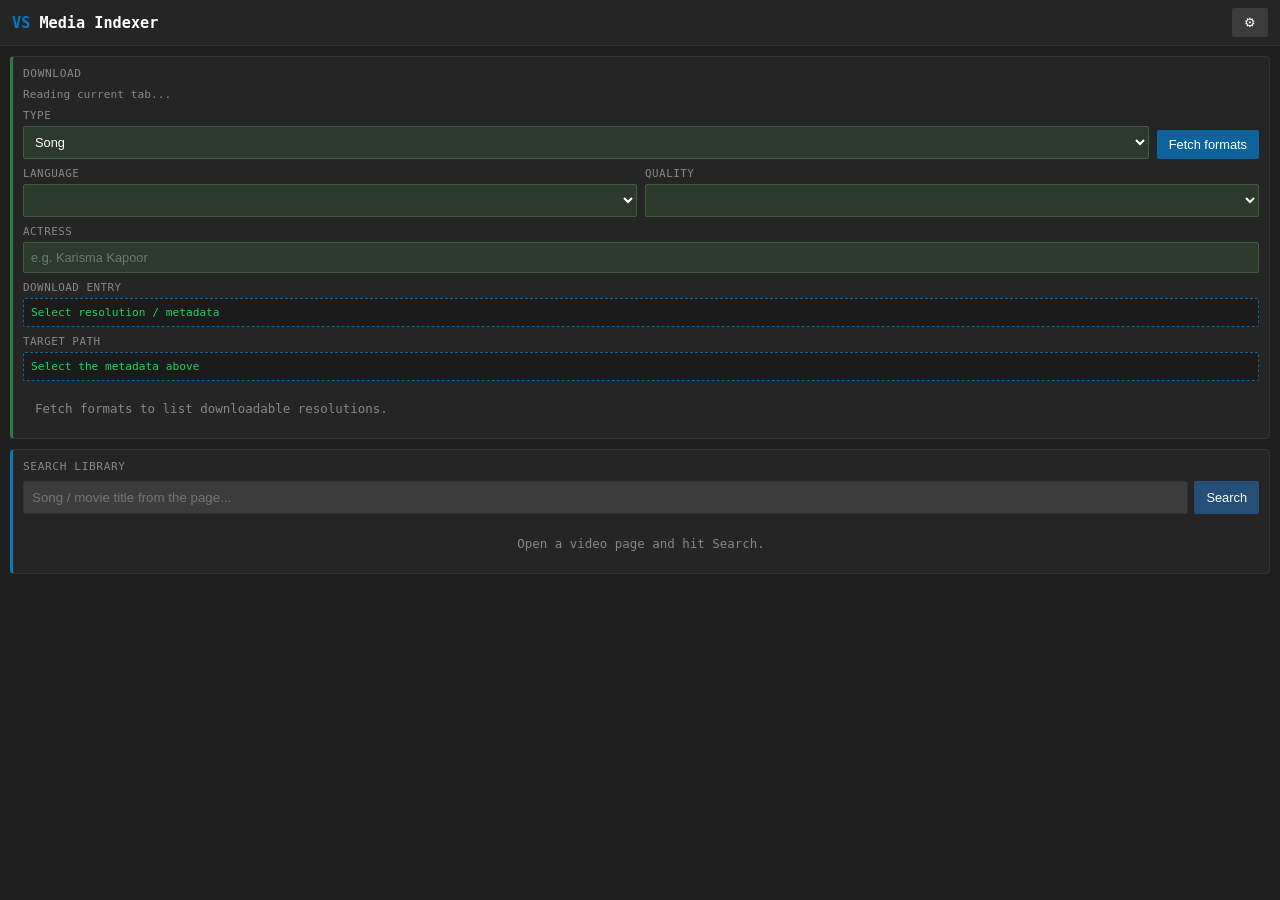
<file: browser-plugin/popup.html>
<!DOCTYPE html>
<html lang="en">

<head>
    <meta charset="UTF-8">
    <title>Media Indexer Companion</title>
    <link rel="stylesheet" href="popup.css">
    <link rel="stylesheet" href="player.css">
</head>

<body>
    <header class="vscode-header">
        <div class="logo"><span>VS</span> Media Indexer</div>
        <button id="btn-settings" class="btn btn-secondary" title="Server settings">&#9881;</button>
    </header>

    <section id="settings-panel" class="panel hidden">
        <div class="panel-title">Server</div>
        <div class="field">
            <label class="field-label" for="server-url">API base URL</label>
            <input type="text" id="server-url" placeholder="http://192.168.12.199:2345" />
        </div>

        <div class="toggle-group inline-toggles">
            <label class="toggle-label">
                <input type="checkbox" id="toggle-hide-labels" />
                <span class="toggle-switch"></span>
                <span class="toggle-text">Hide Labels</span>
            </label>
            <label class="toggle-label">
                <input type="checkbox" id="toggle-build-entry-only" />
                <span class="toggle-switch"></span>
                <span class="toggle-text">Download Entry Only</span>
            </label>
        </div>

        <button id="settings-save" class="btn btn-primary">Save</button>
    </section>

    <!-- Download panel -->
    <section class="panel panel-download">
        <div class="panel-title">Download</div>
        <div class="page-url" id="page-url">Reading current tab...</div>
        <div class="field-row">
            <div class="field">
                <label class="field-label" for="media-type">Type</label>
                <select id="media-type" class="meta-input">
                    <option value="song">Song</option>
                    <option value="movie">Movie</option>
                </select>
            </div>
            <button id="formats-btn" class="btn btn-primary">Fetch formats</button>
        </div>

        <div id="song-fields">
            <div class="field-row">
                <div class="field">
                    <label class="field-label" for="language">Language</label>
                    <select id="language" class="meta-input"></select>
                </div>
                <div class="field">
                    <label class="field-label" for="quality">Quality</label>
                    <select id="quality" class="meta-input"></select>
                </div>
            </div>
            <div class="field">
                <label class="field-label" for="actress">Actress</label>
                <input type="text" id="actress" class="meta-input" placeholder="e.g. Karisma Kapoor" />
            </div>
        </div>

        <div id="movie-fields" class="hidden">
            <div class="field">
                <label class="field-label" for="industry">Industry</label>
                <select id="industry" class="meta-input"></select>
            </div>
            <div class="field">
                <label class="field-label" for="movie-name">Movie name</label>
                <input type="text" id="movie-name" class="meta-input" placeholder="e.g. Border" />
            </div>
        </div>

        <div class="field">
            <label class="field-label">Download Entry</label>
            <div id="download-entry-preview" class="suggestion-text entry-text clickable-entry"
                title="Click to copy download entry">
                Select resolution / metadata
            </div>
        </div>

        <div class="field">
            <label class="field-label">Target path</label>
            <div id="target-preview" class="suggestion-text">Select the metadata above</div>
        </div>

        <div id="format-buttons" class="format-buttons">
            <div class="empty-state">Fetch formats to list downloadable resolutions.</div>
        </div>

        <div id="job-status" class="job-status hidden" role="button" tabindex="0" aria-expanded="false"
            title="Click to expand or collapse job details"></div>
    </section>

    <!-- Search panel -->
    <section class="panel panel-search">
        <div class="panel-title">Search library</div>
        <div class="search-box">
            <input type="text" id="search-input" placeholder="Song / movie title from the page..." />
            <button id="search-btn" class="btn btn-accent">Search</button>
        </div>
        <div id="search-results" class="results">
            <div class="empty-state">Open a video page and hit Search.</div>
        </div>
    </section>

    <!-- Toast container -->
    <div id="toast-container" class="toast-container"></div>

    <!-- ========== Overlay Player (copied from app.js) ========== -->
    <div id="player-overlay" class="player-overlay hidden">
        <div class="player-shell">
            <!-- seek badge for arrow keys -->
            <div id="player-seek-badge" class="player-seek-badge hidden"></div>

            <!-- top bar -->
            <div class="player-topbar">
                <span id="player-title">Now Playing</span>
                <span id="player-meta" class="player-meta"></span>
                <button id="player-close" class="player-close-btn" title="Close">&times;</button>
            </div>

            <!-- video element -->
            <video id="player-video" class="player-video" controlslist="nodownload noremoteplayback"
                playsinline></video>

            <!-- controls -->
            <div class="player-controls">
                <span id="player-current" class="player-time">00:00</span>
                <button id="player-shuffle" class="player-btn" title="Shuffle">&#128256;</button>
                <button id="player-prev" class="player-btn" title="Previous">&#9198;</button>
                <button id="player-play" class="player-btn" title="Play / Pause">&#9654;</button>
                <button id="player-next" class="player-btn" title="Next">&#9197;</button>
                <button id="player-loop" class="player-btn" data-mode="off" title="Loop: off">&#128257;</button>

                <input type="range" id="player-progress" class="player-range" value="0" min="0" max="100" step="0.1" />
                <span class="spacer"></span> <!-- pushes everything after it to the right -->

                <button id="player-mute" class="player-btn" title="Mute / Unmute">&#128266;</button>
                <input type="range" id="player-volume" class="player-range player-volume" value="0.05" min="0" max="1"
                    step="0.01" />
                <button id="player-fullscreen" class="player-btn" title="Fullscreen">&#9974;</button>
                <span id="player-duration" class="player-time">00:00</span>
            </div>
        </div>
    </div>

    <script src="popup.js"></script>
</body>

</html>
</file>
<file: browser-plugin/popup.css>
:root {
    --bg-dark: #1e1e1e;
    --panel-bg: #252526;
    --border-color: #333333;
    --text-primary: #cccccc;
    --text-active: #ffffff;
    --accent-blue: #0e639c;
    --accent-hover: #1177bb;
    --btn-secondary: #3c3c3c;
    --success-green: #23d160;
    --danger-red: #f14668;
    --meta-input-bg: #2b3a2b;
    --fmt-sd: #6b6b6b;
    --fmt-720: #2d7d46;
    --fmt-1080: #0e639c;
    --fmt-1440: #6b3fa0;
    --fmt-2160: #b1560f;
    --fmt-audio: #0d7377;
}

* {
    box-sizing: border-box;
}

html,
body {
    height: 100%;
}

body {
    margin: 0;
    width: 100%;
    overflow-y: auto;
    font-family: -apple-system, BlinkMacSystemFont, "Segoe UI", Roboto, monospace;
    background-color: var(--bg-dark);
    color: var(--text-primary);
    font-size: 13px;
}

.hidden {
    display: none !important;
}

.vscode-header {
    display: flex;
    justify-content: space-between;
    align-items: center;
    padding: 8px 12px;
    background-color: var(--panel-bg);
    border-bottom: 1px solid var(--border-color);
    position: sticky;
    top: 0;
    z-index: 10;
}

.logo {
    font-weight: bold;
    font-size: 0.95rem;
    color: var(--text-active);
}

.logo span {
    color: #007acc;
}

.panel {
    margin: 10px;
    padding: 10px;
    background: var(--panel-bg);
    border: 1px solid var(--border-color);
    border-radius: 4px;
}

.panel-search {
    border-left: 3px solid var(--accent-hover);
}

.panel-download {
    border-left: 3px solid var(--fmt-720);
}

.panel-title {
    font-size: 0.7rem;
    text-transform: uppercase;
    letter-spacing: 0.6px;
    color: #888;
    margin-bottom: 8px;
}

.btn {
    padding: 7px 12px;
    border: none;
    cursor: pointer;
    border-radius: 2px;
    color: #fff;
    font-size: 0.8rem;
    line-height: 1.2;
}

.btn:disabled {
    opacity: 0.5;
    cursor: default;
}

.btn-primary {
    background-color: var(--accent-blue);
}

.btn-primary:hover:enabled {
    background-color: var(--accent-hover);
}

.btn-secondary {
    background-color: var(--btn-secondary);
}

.btn-secondary:hover:enabled {
    background-color: #4a4a4a;
}

.btn-accent {
    background-color: #264f78;
}

.btn-danger {
    background-color: var(--danger-red);
}

.btn-tiny {
    padding: 4px 8px;
    font-size: 0.72rem;
}

.search-box {
    display: flex;
    gap: 6px;
}

.search-box input {
    flex: 1;
    padding: 8px;
    background-color: #3c3c3c;
    border: 1px solid var(--border-color);
    color: var(--text-active);
    border-radius: 2px;
}

.results {
    margin-top: 10px;
    display: flex;
    flex-direction: column;
    gap: 8px;
}

/* Result Row with Background Image Overlay */
.result-row {
    position: relative;
    display: flex;
    padding: 10px;
    border: 1px solid var(--border-color);
    border-radius: 4px;
    overflow: hidden;
    background-size: cover;
    background-position: center;
    background-repeat: no-repeat;
}

.result-row-overlay {
    position: absolute;
    inset: 0;
    background: rgba(18, 18, 18, 0.5);
    backdrop-filter: blur(0.25px);
    /* Reduced from 2px */
    -webkit-backdrop-filter: blur(0.25px);
    /* Added for Safari support */
    z-index: 1;
}

.result-body {
    position: relative;
    z-index: 2;
    flex: 1;
    min-width: 0;
    display: flex;
    flex-direction: column;
    gap: 4px;
}

/* Single line truncation with ellipsis */
.result-title {
    color: var(--text-active);
    font-weight: 600;
    font-size: 0.85rem;
    white-space: nowrap;
    overflow: hidden;
    text-overflow: ellipsis;
}

.result-meta {
    font-size: 0.7rem;
    color: #bbb;
    white-space: nowrap;
    overflow: hidden;
    text-overflow: ellipsis;
}

.result-score {
    color: var(--success-green);
    font-size: 0.7rem;
}

.folder-tags {
    display: flex;
    flex-wrap: wrap;
    gap: 4px;
    margin-top: 2px;
}

.folder-tag {
    font-size: 0.65rem;
    padding: 3px 6px;
    border: 1px solid currentColor;
    border-radius: 10px;
    background: rgba(0, 0, 0, 0.4);
    white-space: nowrap;
}

.folder-tag-clickable {
    cursor: pointer;
}

.folder-tag-clickable:hover,
.folder-tag-clickable:focus-visible {
    background: rgba(255, 255, 255, 0.25);
    outline: none;
}

.result-actions {
    display: flex;
    gap: 6px;
    margin-top: 4px;
}

.rename-row {
    display: flex;
    gap: 6px;
    margin-top: 4px;
}

.rename-row input {
    flex: 1;
    min-width: 0;
    padding: 5px;
    background: #3c3c3c;
    border: 1px solid var(--border-color);
    color: var(--text-active);
    font-family: monospace;
    font-size: 0.72rem;
}

.empty-state {
    color: #888;
    text-align: center;
    padding: 12px;
    font-size: 0.78rem;
}

.page-url {
    font-size: 0.7rem;
    color: #888;
    word-break: break-all;
    margin-bottom: 8px;
}

.field {
    display: flex;
    flex-direction: column;
    gap: 4px;
    margin-bottom: 8px;
    flex: 1;
    min-width: 0;
}

.field-row {
    display: flex;
    gap: 8px;
    align-items: flex-end;
}

.field-row .btn {
    margin-bottom: 8px;
    white-space: nowrap;
}

.field-label {
    font-size: 0.68rem;
    text-transform: uppercase;
    letter-spacing: 0.5px;
    color: #888;
}

.meta-input {
    width: 100%;
    padding: 7px;
    background-color: var(--meta-input-bg);
    border: 1px solid #3f5f3f;
    color: var(--text-active);
    border-radius: 2px;
    font-size: 0.8rem;
}

#server-url {
    width: 100%;
    padding: 7px;
    background: #3c3c3c;
    border: 1px solid var(--border-color);
    color: var(--text-active);
    border-radius: 2px;
}

.suggestion-text {
    padding: 7px;
    background: #1b1b1b;
    border: 1px dashed var(--accent-blue);
    color: var(--success-green);
    font-family: monospace;
    font-size: 0.7rem;
    word-break: break-all;
    border-radius: 2px;
}

.format-buttons {
    display: flex;
    flex-wrap: wrap;
    gap: 6px;
    margin-top: 8px;
}

.format-source {
    flex-basis: 100%;
    width: fit-content;
    padding: 3px 7px;
    border: 1px solid currentColor;
    border-radius: 10px;
    font-size: 0.65rem;
    font-family: monospace;
}

.format-source-legacy {
    color: #a8c7fa;
    background: rgba(45, 125, 70, 0.2);
}

.format-source-nats {
    color: #f3c969;
    background: rgba(177, 86, 15, 0.2);
}

.fmt-btn {
    border: none;
    border-radius: 2px;
    color: #fff;
    cursor: pointer;
    padding: 7px 10px;
    font-size: 0.75rem;
    text-align: left;
    line-height: 1.35;
}

.fmt-btn:disabled {
    opacity: 0.5;
    cursor: default;
}

.fmt-btn small {
    display: block;
    opacity: 0.85;
    font-size: 0.68rem;
}

.fmt-sd {
    background: var(--fmt-sd);
}

.fmt-720 {
    background: var(--fmt-720);
}

.fmt-1080 {
    background: var(--fmt-1080);
}

.fmt-1440 {
    background: var(--fmt-1440);
}

.fmt-2160 {
    background: var(--fmt-2160);
}

.fmt-audio {
    background: var(--fmt-audio);
}

.fmt-audio-note {
    display: flex;
    align-items: center;
    flex-wrap: wrap;
    gap: 5px;
    flex-basis: 100%;
    color: var(--fmt-audio);
}

.format-tag {
    padding: 2px 6px;
    border: 1px solid currentColor;
    border-radius: 10px;
    font-size: 0.62rem;
    font-family: monospace;
    white-space: nowrap;
}

.format-tag-legacy {
    color: #a8c7fa;
}

.format-tag-nats {
    color: #f3c969;
}

.format-tag-host {
    color: #b8b8b8;
}

.job-status {
    margin-top: 10px;
    padding: 8px;
    background: #1b1b1b;
    border: 1px solid #007acc;
    border-radius: 3px;
    font-family: monospace;
    font-size: 0.7rem;
    color: #00ff66;
    cursor: pointer;
    white-space: nowrap;
    overflow: hidden;
    text-overflow: ellipsis;
}

.job-status.expanded {
    max-height: 160px;
    overflow-y: auto;
    white-space: pre-wrap;
    word-break: break-word;
    text-overflow: initial;
}

.job-status.failed {
    border-color: var(--danger-red);
    color: var(--danger-red);
}

.toast-container {
    position: fixed;
    top: 8px;
    right: 8px;
    left: 8px;
    display: flex;
    flex-direction: column;
    gap: 6px;
    z-index: 2000;
}

.toast {
    padding: 8px 10px;
    background: var(--panel-bg);
    border: 1px solid var(--border-color);
    border-left: 4px solid var(--accent-blue);
    border-radius: 3px;
    font-size: 0.75rem;
    box-shadow: 0 6px 20px rgba(0, 0, 0, 0.5);
    word-break: break-word;
}

.toast-success {
    border-left-color: var(--success-green);
}

.toast-error {
    border-left-color: var(--danger-red);
}

.toast-warn {
    border-left-color: #d7a600;
}

.toggle-group {
    display: flex;
    flex-direction: column;
    gap: 8px;
    margin-bottom: 12px;
}

.toggle-label {
    display: flex;
    align-items: center;
    gap: 8px;
    font-size: 0.75rem;
    color: var(--text-primary);
    cursor: pointer;
}

.toggle-label input[type="checkbox"] {
    cursor: pointer;
}

.entry-box {
    display: flex;
    align-items: center;
    gap: 6px;
}

.entry-text {
    flex: 1;
    min-width: 0;
}

body.hide-labels .field-label {
    display: none !important;
}

.clickable-entry {
    cursor: pointer;
    user-select: none;
    transition: background-color 0.15s ease, border-color 0.15s ease;
}

.clickable-entry:hover {
    background-color: #262626;
    border-color: var(--accent-hover);
}

.clickable-entry:active {
    background-color: #333333;
}

.toggle-group.inline-toggles {
    display: flex;
    flex-direction: row;
    align-items: center;
    justify-content: space-between;
    gap: 12px;
    margin-bottom: 12px;
}

.toggle-label {
    display: flex;
    align-items: center;
    gap: 8px;
    font-size: 0.75rem;
    color: var(--text-primary);
    cursor: pointer;
    user-select: none;
}

.toggle-label input[type="checkbox"] {
    position: absolute;
    opacity: 0;
    width: 0;
    height: 0;
}

.toggle-switch {
    position: relative;
    display: inline-block;
    width: 32px;
    height: 18px;
    background-color: #3c3c3c;
    border: 1px solid var(--border-color);
    border-radius: 12px;
    transition: background-color 0.2s ease, border-color 0.2s ease;
    flex-shrink: 0;
}

.toggle-switch::after {
    content: "";
    position: absolute;
    top: 2px;
    left: 2px;
    width: 12px;
    height: 12px;
    background-color: #cccccc;
    border-radius: 50%;
    transition: transform 0.2s ease, background-color 0.2s ease;
}

.toggle-label:hover .toggle-switch {
    border-color: var(--accent-hover);
}

.toggle-label input[type="checkbox"]:checked+.toggle-switch {
    background-color: var(--accent-blue);
    border-color: var(--accent-hover);
}

.toggle-label input[type="checkbox"]:checked+.toggle-switch::after {
    transform: translateX(14px);
    background-color: #ffffff;
}

.toggle-label input[type="checkbox"]:focus-visible+.toggle-switch {
    outline: 2px solid var(--accent-hover);
    outline-offset: 1px;
}

/* DB Identifiers and Copyable Code Chips */
.db-identifiers {
    display: flex;
    align-items: center;
    gap: 6px;
    margin-top: 4px;
    font-size: 0.68rem;
    color: #aaa;
}

.db-identifiers code.clickable-id {
    font-family: monospace;
    background: rgba(0, 0, 0, 0.5);
    padding: 1px 5px;
    border-radius: 3px;
    border: 1px solid var(--border-color);
    cursor: pointer;
    color: #fff;
    transition: background 0.15s ease, border-color 0.15s ease;
}

.db-identifiers code.clickable-id:hover {
    background: var(--accent-blue);
    border-color: var(--accent-hover);
}

.btn-icon-clean {
    background: transparent;
    border: 1px solid #555;
    color: #cca700;
    border-radius: 3px;
    padding: 1px 4px;
    cursor: pointer;
    display: inline-flex;
    align-items: center;
    justify-content: center;
    transition: all 0.2s ease;
    margin-left: auto;
}

.btn-icon-clean:hover {
    background: #cca700;
    color: #121212;
    border-color: #cca700;
}
</file>
<file: browser-plugin/player.css>
/* =====================================================================
   LIQUID GLASS THEME — SINGLE SOURCE OF TRUTH
   =====================================================================
   Every glass surface (shell, topbar, controls, buttons, badges) reads
   its color/blur/radius from the tokens below. Do NOT hardcode a new
   background/backdrop-filter/border-radius on a glass element elsewhere
   in the stylesheet — edit the token instead, or a future rule with
   higher specificity (or one that loads later) will silently override
   this theme and the "no glass effect" bug will come back.

   RADIUS: kept intentionally small (2-4px). This is a deliberate
   choice for this player — do not "round it up" to the bigger
   12-20px pill radii sometimes associated with Liquid Glass; that is
   not this component's style.

   NESTED BACKDROP-FILTER WARNING:
   .player-overlay (fixed, full-screen) already applies its own
   backdrop-filter/blur to whatever is behind the player, and
   .player-shell applies a second one on top of that. Keep bar alphas
   low so this doesn't compound into a dark plate.

   WHY THE BARS SHOWED NO VIDEO THROUGH THEM (root cause, fixed below):
   .player-shell used flex-direction: column, so topbar / video /
   controls were laid out as three separate, non-overlapping rows —
   the video was never physically behind the topbar or controls.
   backdrop-filter can only blur what is actually behind an element's
   box; with nothing but the shell's own background behind the bars,
   no amount of lowering opacity will ever reveal video through them.
   The fix: #player-video is now absolutely positioned to fill the
   ENTIRE shell (inset: 0), and .player-topbar / .player-controls are
   absolutely positioned on top of it (top:0 / bottom:0) so they
   genuinely overlap the video and backdrop-filter has real frames to
   sample. Do NOT put .player-shell back to a plain flex column with
   video/bars as separate stacked rows — that regresses this bug. */


:root {
  /* ---------- Liquid Glass tokens ---------- */
  --glass-radius-lg: 4px;
  /* shell / large panels — DO NOT increase */
  --glass-radius: 3px;
  /* bars, badges — DO NOT increase */
  --glass-radius-sm: 2px;
  /* small chips, buttons — DO NOT increase */

  --glass-blur: 2px;
  --glass-blur-sm: 2px;
  --glass-saturate: 120%;

  --apple-ease: cubic-bezier(0.28, 0.85, 0.35, 1);

  /* Neutral glass surfaces (adapt via opacity, not hue).
       Keep these alphas LOW — see NESTED BACKDROP-FILTER WARNING above.
       Raising them is the #1 way this theme silently turns "dark/opaque". */
  --glass-fill: rgba(255, 255, 255, 0.12);
  --glass-fill-strong: rgba(255, 255, 255, 0.22);
  --glass-fill-weak: rgba(255, 255, 255, 0.07);
  --glass-stroke: rgba(255, 255, 255, 0.30);
  --glass-stroke-soft: rgba(255, 255, 255, 0.16);
  --glass-highlight: rgba(255, 255, 255, 0.6);
  --glass-shadow: rgba(0, 0, 0, 0.35);

  /* Bars: this is the "how frosted" dial. 10-20% white as requested. */
  --shell-bg: rgba(255, 255, 255, 0.06);
  --bar-bg: rgba(255, 255, 255, 0.08);

  --accent: #0a84ff;
  /* macOS system blue, used sparingly for active state */
  --text-primary: #f5f5f7;
  --text-secondary: rgba(245, 245, 247, 0.62);
}

/* ---------- Fullscreen ----------
   Same absolute-overlay layout as windowed mode (see shell rule above) —
   just full-viewport sizing. Do not reintroduce flex/height rules on
   #player-video here; it must stay inset:0 so the bars keep overlapping
   real video pixels. */
.player-shell:fullscreen,
.player-shell:-webkit-full-screen {
  width: 100vw;
  height: 100vh;
  max-width: none;
  border: none;
  border-radius: 0;
  background: #000;
  position: relative;
}

/* In fullscreen the stage is not used as the fullscreen target — shell is —
   so hide the attached panels while fullscreen is active. */
.player-shell:fullscreen~.player-llm-panel,
.player-shell:-webkit-full-screen~.player-llm-panel,
.player-playlist-panel:has(+ .player-shell:fullscreen),
.player-playlist-panel:has(+ .player-shell:-webkit-full-screen) {
  display: none !important;
}

/* Fallback for browsers without :has — JS also closes panels on fullscreen */
.player-stage.fs-active .player-llm-panel,
.player-stage.fs-active .player-playlist-panel {
  display: none !important;
}

.player-shell.chrome-hidden #player-video {
  cursor: none;
}

/* Auto-hide chrome in fullscreen (JS toggles .chrome-hidden on .player-shell
   after 3s idle — see app.js showChrome()). This is the rule that actually
   hides the bars; without it the JS class was added/removed with no visible
   effect beyond the cursor. pointer-events:none so a "hidden" bar can't
   still intercept hover/click while invisible. */
.player-topbar,
.player-controls {
  opacity: 1;
  transition: opacity 0.4s var(--apple-ease);
}

.player-shell.chrome-hidden .player-topbar,
.player-shell.chrome-hidden .player-controls {
  opacity: 0;
  pointer-events: none;
}

/* ---------- Overlay: frosted glass scrim ---------- */
.player-overlay {
  position: fixed;
  inset: 0;
  background: rgba(0, 0, 0, 0.15);
  -webkit-backdrop-filter: blur(1px) saturate(120%);
  backdrop-filter: blur(1px) saturate(120%);
  display: flex;
  justify-content: center;
  align-items: flex-end;
  /* was: center — popup has little vertical real estate, so the
     player docks to the bottom edge instead of floating mid-popup */
  z-index: 1000;
}

.player-overlay.hidden {
  display: none;
}

/* Stage: holds optional left playlist + shell + optional right LLM panel */
.player-stage {
  display: flex;
  flex-direction: row;
  align-items: stretch;
  max-width: min(1680px, 98vw);
  height: auto;
  /* was: 75vh — that height assumed a full browser viewport; in the
     popup it would blow past the available space */
  max-height: 94vh;
  gap: 0;
}

/* ---------- Shell: the liquid glass panel ----------
   position: relative is REQUIRED here — #player-video and the bars
   below are position: absolute against this element. Do not switch
   this back to display:flex column layout for video/topbar/controls;
   see the WHY THE BARS SHOWED NO VIDEO note at the top of this file. */
.player-shell {
  position: relative;
  flex: 1 1 auto;
  width: 100%;
  /* was: min(1100px, 75vw) — sized for a full web page; the popup
     is the whole viewport, so just fill it */
  min-width: 0;
  height: min(50vh, 260px);
  /* was: 100% — .player-stage no longer has a fixed height to
     inherit from, so the shell needs its own compact, capped size */
  background: var(--shell-bg);
  -webkit-backdrop-filter: blur(var(--glass-blur)) saturate(var(--glass-saturate));
  backdrop-filter: blur(var(--glass-blur)) saturate(var(--glass-saturate));
  border: 1px solid var(--glass-stroke-soft);
  border-radius: var(--glass-radius-lg);
  overflow: hidden;
  isolation: isolate;
  box-shadow:
    0 24px 60px var(--glass-shadow),
    0 1px 0 var(--glass-highlight) inset,
    0 0 0 1px rgba(255, 255, 255, 0.05) inset;
  transition: border-radius 0.28s var(--apple-ease);
}

/* When side panels are open, square the shared edge(s) so glass surfaces
   read as one continuous unit. */
.player-stage.llm-open .player-shell {
  border-top-right-radius: 0;
  border-bottom-right-radius: 0;
  border-right-color: transparent;
}

.player-stage.playlist-open .player-shell {
  border-top-left-radius: 0;
  border-bottom-left-radius: 0;
  border-left-color: transparent;
}

/* Subtle top specular sheen typical of liquid-glass surfaces */
.player-shell::before {
  content: "";
  position: absolute;
  inset: 0;
  z-index: 5;
  pointer-events: none;
  background: linear-gradient(180deg, rgba(255, 255, 255, 0.10) 0%, rgba(255, 255, 255, 0) 22%);
  mix-blend-mode: overlay;
}

/* ---------- Seek badge ---------- */
.player-seek-badge {
  position: absolute;
  top: 50%;
  transform: translateY(-50%);
  background: var(--glass-fill);
  -webkit-backdrop-filter: blur(var(--glass-blur-sm)) saturate(var(--glass-saturate));
  backdrop-filter: blur(var(--glass-blur-sm)) saturate(var(--glass-saturate));
  color: var(--text-primary);
  font-size: 1.25rem;
  font-weight: 600;
  padding: 10px 20px;
  border-radius: var(--glass-radius-sm);
  border: 1px solid var(--glass-stroke);
  box-shadow: 0 8px 24px var(--glass-shadow), 0 1px 0 var(--glass-highlight) inset;
  pointer-events: none;
  z-index: 1005;
  transition: opacity 0.15s ease-in-out;
}

.player-seek-badge.left {
  left: 8%;
}

.player-seek-badge.right {
  right: 8%;
}

.player-seek-badge.hidden {
  opacity: 0;
  display: none;
}

/* ---------- Titlebar: liquid glass, neutral ----------
   Uses --bar-bg (low alpha, near-white) + --glass-blur/--glass-saturate
   from :root. There is only ONE .player-topbar rule in this file — do
   not add a second one lower in the cascade (a duplicate rule further
   down the file is exactly what silently killed the glass effect
   before). If this needs to look different, edit the tokens above,
   not this block. */
.player-topbar {
  position: absolute;
  top: 0;
  left: 0;
  right: 0;
  z-index: 2;
  display: flex;
  justify-content: space-between;
  align-items: center;
  gap: 8px;
  padding: 6px 10px;
  /* was: 12px gap / 10px 16px padding — trimmed for popup real estate */
  background: var(--bar-bg);
  -webkit-backdrop-filter: blur(var(--glass-blur)) saturate(var(--glass-saturate));
  backdrop-filter: blur(var(--glass-blur)) saturate(var(--glass-saturate));
  border-bottom: 1px solid var(--glass-stroke-soft);
  box-shadow: 0 1px 0 var(--glass-highlight) inset;
  font-size: 12px;
  color: var(--text-primary);
}

#player-title {
  overflow: hidden;
  text-overflow: ellipsis;
  white-space: nowrap;
  flex: 1 1 auto;
  min-width: 0;
  font-weight: 600;
  color: var(--text-primary);
  letter-spacing: 0.2px;
}

.player-meta {
  margin-left: auto;
  white-space: nowrap;
  color: var(--text-secondary);
  background: var(--glass-fill-weak);
  -webkit-backdrop-filter: blur(var(--glass-blur-sm));
  backdrop-filter: blur(var(--glass-blur-sm));
  border: 1px solid var(--glass-stroke-soft);
  padding: 2px 10px;
  border-radius: var(--glass-radius-sm);
  font-size: 11px;
  font-weight: 500;
  flex: 0 0 auto;
  box-shadow: 0 1px 0 var(--glass-highlight) inset;
}

#player-close {
  background: var(--glass-fill);
  -webkit-backdrop-filter: blur(var(--glass-blur-sm));
  backdrop-filter: blur(var(--glass-blur-sm));
  color: var(--text-primary);
  border: 1px solid var(--glass-stroke-soft);
  border-radius: var(--glass-radius-sm);
  width: 22px;
  height: 22px;
  /* was: 28px — smaller footprint for the popup topbar */
  padding: 0;
  display: inline-flex;
  align-items: center;
  justify-content: center;
  font-size: 13px;
  line-height: 1;
  cursor: pointer;
  box-shadow: 0 1px 0 var(--glass-highlight) inset, 0 1px 2px var(--glass-shadow);
  transition: background 0.18s var(--apple-ease), border-color 0.18s var(--apple-ease),
    transform 0.15s var(--apple-ease), box-shadow 0.18s var(--apple-ease);
}

#player-close:hover {
  background: rgba(255, 69, 58, 0.85);
  color: #ffffff;
  border-color: rgba(255, 69, 58, 0.9);
  box-shadow: 0 0 14px rgba(255, 69, 58, 0.45), 0 1px 0 var(--glass-highlight) inset;
  transform: scale(1.06);
}

#player-close:active {
  transform: scale(0.92);
  transition-duration: 0.08s;
}

/* #player-video fills the ENTIRE shell — this is what makes the bars'
   backdrop-filter actually show video through them (see file header). */
#player-video {
  position: absolute;
  inset: 0;
  display: block;
  width: 100%;
  height: 100%;
  object-fit: contain;
  background: #000;
  z-index: 0;
}

/* ---------- Control bar: liquid glass, neutral ----------
   Same --bar-bg token as .player-topbar so both bars stay visually
   consistent. Keep the alpha on --bar-bg low: this element sits on
   top of .player-shell's backdrop-filter, which itself sits on top
   of .player-overlay's backdrop-filter — three stacked blurs. Adding
   any extra dark/opaque background here (instead of adjusting the
   token) will look disproportionately darker than expected because
   of that stacking, not because the color value itself is wrong. */
.player-controls {
  position: absolute;
  bottom: 0;
  left: 0;
  right: 0;
  z-index: 2;
  display: flex;
  align-items: center;
  flex-wrap: nowrap;
  /* force everything onto a single row — never wrap in the popup */
  gap: 5px;
  padding: 6px 8px;
  /* was: 12px gap / 12px 16px padding */
  background: var(--bar-bg);
  -webkit-backdrop-filter: blur(var(--glass-blur)) saturate(var(--glass-saturate));
  backdrop-filter: blur(var(--glass-blur)) saturate(var(--glass-saturate));
  border-top: none;
  box-shadow: 0 1px 0 var(--glass-highlight) inset;
}

/* ---------- Liquid Glass buttons (pill, neutral, specular) ---------- */
.player-btn {
  background: var(--glass-fill);
  -webkit-backdrop-filter: blur(var(--glass-blur-sm)) saturate(var(--glass-saturate));
  backdrop-filter: blur(var(--glass-blur-sm)) saturate(var(--glass-saturate));
  color: var(--text-primary);
  border: 1px solid var(--glass-stroke-soft);
  border-radius: var(--glass-radius-sm);
  padding: 4px 7px;
  /* was: 7px 14px — narrower so 5-6 buttons + sliders fit one row */
  cursor: pointer;
  font-size: 12px;
  /* was: 15px */
  line-height: 1;
  display: inline-flex;
  align-items: center;
  justify-content: center;
  flex-shrink: 0;
  box-shadow: 0 1px 2px var(--glass-shadow), 0 1px 0 var(--glass-highlight) inset;
  transition: background 0.18s var(--apple-ease), border-color 0.18s var(--apple-ease),
    color 0.18s var(--apple-ease), transform 0.15s var(--apple-ease),
    box-shadow 0.18s var(--apple-ease);
}

.player-btn:hover {
  background: var(--glass-fill-strong);
  border-color: var(--glass-stroke);
  color: #ffffff;
  transform: translateY(-1px) scale(1.03);
  box-shadow: 0 6px 16px var(--glass-shadow), 0 1px 0 var(--glass-highlight) inset;
}

.player-btn:active {
  transform: scale(0.94);
  transition-duration: 0.08s;
  box-shadow: 0 1px 2px var(--glass-shadow) inset;
}

/* Active/toggled state — single system-accent tint, consistent across all toggle buttons */
.player-btn.active {
  background: rgba(10, 132, 255, 0.28);
  color: #cfe6ff;
  border-color: rgba(10, 132, 255, 0.55);
  box-shadow: 0 0 14px rgba(10, 132, 255, 0.35), 0 1px 0 var(--glass-highlight) inset;
}

/* Primary action (play/pause) — same glass language, slightly stronger fill */
#player-play {
  background: var(--glass-fill-strong);
  -webkit-backdrop-filter: blur(var(--glass-blur-sm)) saturate(var(--glass-saturate));
  backdrop-filter: blur(var(--glass-blur-sm)) saturate(var(--glass-saturate));
  color: #ffffff;
  border: 1px solid var(--glass-stroke);
  font-size: 13px;
  /* was: 16px */
  padding: 5px 10px;
  /* was: 8px 20px */
  border-radius: var(--glass-radius-sm);
  font-weight: 600;
  flex-shrink: 0;
  box-shadow: 0 1px 2px var(--glass-shadow), 0 1px 0 var(--glass-highlight) inset;
}

#player-play:hover {
  background: rgba(255, 255, 255, 0.26);
  box-shadow: 0 8px 20px var(--glass-shadow), 0 1px 0 var(--glass-highlight) inset;
  transform: translateY(-1px) scale(1.05);
}

#player-play:active {
  transform: scale(0.94);
  transition-duration: 0.08s;
}

/* All secondary controls share the same neutral hover — no per-button hue */
#player-shuffle:hover,
#player-loop:hover,
#player-prev:hover,
#player-next:hover,
#player-mute:hover,
#player-fullscreen:hover {
  color: #ffffff;
  border-color: var(--glass-stroke);
  background: var(--glass-fill-strong);
}

#player-shuffle.active,
#player-loop.active {
  background: rgba(10, 132, 255, 0.28);
  color: #cfe6ff;
  border-color: rgba(10, 132, 255, 0.55);
  box-shadow: 0 0 14px rgba(10, 132, 255, 0.35), 0 1px 0 var(--glass-highlight) inset;
}

.player-time {
  font-family: ui-monospace, SFMono-Regular, Menlo, Monaco, Consolas, monospace;
  font-size: 10px;
  /* was: 12px */
  font-weight: 500;
  color: var(--text-secondary);
  min-width: 36px;
  /* was: 52px */
  flex-shrink: 0;
  text-align: center;
}

/* ---------- Scrubber: macOS-style glass track ---------- */
.player-range {
  flex: 1;
  appearance: none;
  -webkit-appearance: none;
  height: 5px;
  border-radius: var(--glass-radius-sm);
  background: var(--glass-fill);
  cursor: pointer;
  outline: none;
  transition: background 0.2s ease;
}

.player-range:hover {
  background: var(--glass-fill-strong);
}

.player-range::-webkit-slider-thumb {
  -webkit-appearance: none;
  width: 15px;
  height: 15px;
  border-radius: 50%;
  background: #ffffff;
  border: none;
  box-shadow: 0 1px 4px var(--glass-shadow), 0 0 0 1px rgba(0, 0, 0, 0.05);
  cursor: pointer;
  transition: transform 0.15s var(--apple-ease), box-shadow 0.15s var(--apple-ease);
}

/* Spacer – takes all available space between the left and right groups */
.player-controls .spacer {
  flex: 1;
}

#player-progress {
  position: absolute;
  top: -6px;
  /* was: -9px — resized for the shorter control bar */
  left: 0;
  right: 0;
  width: 100%;
  height: 14px;
  /* was: 20px — still an easy click target, just proportional now */
  margin: 0;
  -webkit-appearance: none;
  appearance: none;
  background: transparent;
  /* hide the default track */
}

#player-progress::-webkit-slider-runnable-track {
  width: 100%;
  height: 4px;
  background: var(--glass-fill-strong);
  border-radius: 2px;
  border: none;
  transition: background 0.2s;
}

/* Firefox track */
#player-progress::-moz-range-track {
  width: 100%;
  height: 4px;
  background: var(--glass-fill-strong);
  border-radius: 2px;
  border: none;
}

#player-progress::-webkit-slider-thumb {
  -webkit-appearance: none;
  appearance: none;
  width: 6px;
  height: 6px;
  border-radius: 50%;
  background: #0430f680;
  cursor: pointer;
  margin-top: -1px;
  /* center the 6px thumb on the 4px track */
  box-shadow: 0 0 0 1px rgba(0, 0, 0, 0.1);
  transition: width 0.2s ease, height 0.2s ease, box-shadow 0.2s ease, margin-top 0.2s ease;
}

/* Firefox thumb */
#player-progress::-moz-range-thumb {
  width: 6px;
  height: 6px;
  border-radius: 50%;
  background: #0430f680;
  cursor: pointer;
  border: none;
  box-shadow: 0 0 0 1px rgba(0, 0, 0, 0.1);
  transition: width 0.2s ease, height 0.2s ease, box-shadow 0.2s ease;
}

/* Hover effect on the progress bar – dot expands to circle */
#player-progress:hover::-webkit-slider-thumb {
  width: 9px;
  height: 9px;
  margin-top: -3px;
  /* re‑center the bigger thumb */
  box-shadow: 0 0 0 2px rgba(255, 255, 255, 0.3), 0 2px 8px rgba(0, 0, 0, 0.3);
}

#player-progress:hover::-moz-range-thumb {
  width: 9px;
  height: 9px;
  box-shadow: 0 0 0 2px rgba(255, 255, 255, 0.3), 0 2px 8px rgba(0, 0, 0, 0.3);
}

#player-progress:hover::-webkit-slider-runnable-track,
#player-progress:hover::-moz-range-track {
  background: rgba(255, 255, 255, 0.35);
}

.player-range::-webkit-slider-thumb:hover {
  transform: scale(1.2);
  box-shadow: 0 2px 6px var(--glass-shadow);
}

.player-range::-webkit-slider-thumb:active {
  transform: scale(0.95);
}

.player-range::-moz-range-thumb {
  width: 15px;
  height: 15px;
  border-radius: 50%;
  background: #ffffff;
  border: none;
  box-shadow: 0 1px 4px var(--glass-shadow);
  cursor: pointer;
  transition: transform 0.15s var(--apple-ease), box-shadow 0.15s var(--apple-ease);
}

.player-volume {
  /* .player-volume also carries the .player-range class, which sets
     flex: 1 — without a fixed basis here it would grow and steal all
     the row's remaining width from the progress bar's clickable area
     (visually the progress bar is a separate absolutely-positioned
     strip, but this element still occupies flex space in the row). */
  flex: 0 0 44px;
  -webkit-appearance: none;
  appearance: none;
  height: 4px;
  background: transparent;
}

.player-volume::-webkit-slider-runnable-track {
  width: 100%;
  height: 4px;
  background: var(--glass-fill-strong);
  border-radius: 2px;
  border: none;
  transition: background 0.2s;
}

/* Firefox track */
.player-volume::-moz-range-track {
  width: 100%;
  height: 4px;
  background: var(--glass-fill-strong);
  border-radius: 2px;
  border: none;
}

.player-volume::-webkit-slider-thumb {
  -webkit-appearance: none;
  appearance: none;
  width: 6px;
  height: 6px;
  border-radius: 50%;
  background: #04ff00;
  /* neon green-yellow, same alpha pattern as progress thumb */
  cursor: pointer;
  margin-top: -1px;
  box-shadow: 0 0 0 1px rgba(0, 0, 0, 0.1);
  transition: width 0.2s ease, height 0.2s ease, box-shadow 0.2s ease, margin-top 0.2s ease;
}

/* Firefox thumb */
.player-volume::-moz-range-thumb {
  width: 6px;
  height: 6px;
  border-radius: 50%;
  background: #04ff00;
  cursor: pointer;
  border: none;
  box-shadow: 0 0 0 1px rgba(0, 0, 0, 0.1);
  transition: width 0.2s ease, height 0.2s ease, box-shadow 0.2s ease;
}

/* Hover: dot expands to circle, matching the progress bar's hover behavior */
.player-volume:hover::-webkit-slider-thumb {
  width: 9px;
  height: 9px;
  margin-top: -3px;
  box-shadow: 0 0 0 2px rgba(0, 255, 13, 0.35), 0 2px 8px rgba(0, 0, 0, 0.3);
}

.player-volume:hover::-moz-range-thumb {
  width: 9px;
  height: 9px;
  box-shadow: 0 0 0 2px rgba(204, 255, 0, 0.35), 0 2px 8px rgba(0, 0, 0, 0.3);
}

.player-volume:hover::-webkit-slider-runnable-track,
.player-volume:hover::-moz-range-track {
  background: rgba(255, 255, 255, 0.35);
}

/* =====================================================================
   Player-attached AI Metadata side panel (liquid glass)
   Attached to the right edge of .player-shell. Uses the same glass
   tokens as the shell / bars so it reads as one continuous surface.
   ===================================================================== */

.player-llm-panel {
  flex: 0 0 0;
  width: 0;
  min-width: 0;
  max-width: 0;
  height: 100%;
  overflow: hidden;
  opacity: 0;
  pointer-events: none;
  display: flex;
  flex-direction: column;
  background: var(--shell-bg);
  -webkit-backdrop-filter: blur(var(--glass-blur)) saturate(var(--glass-saturate));
  backdrop-filter: blur(var(--glass-blur)) saturate(var(--glass-saturate));
  border: 1px solid var(--glass-stroke-soft);
  border-left: none;
  border-radius: 0 var(--glass-radius-lg) var(--glass-radius-lg) 0;
  box-shadow:
    0 24px 60px var(--glass-shadow),
    0 1px 0 var(--glass-highlight) inset,
    0 0 0 1px rgba(255, 255, 255, 0.05) inset;
  color: var(--text-primary);
  transition:
    flex-basis 0.28s var(--apple-ease),
    width 0.28s var(--apple-ease),
    max-width 0.28s var(--apple-ease),
    opacity 0.22s var(--apple-ease),
    min-width 0.28s var(--apple-ease);
}

.player-stage.llm-open .player-llm-panel {
  flex: 0 0 340px;
  width: 340px;
  min-width: 280px;
  max-width: min(360px, 36vw);
  opacity: 1;
  pointer-events: auto;
}

.player-llm-header {
  display: flex;
  align-items: center;
  justify-content: space-between;
  gap: 10px;
  padding: 12px 14px;
  flex-shrink: 0;
  background: var(--bar-bg);
  -webkit-backdrop-filter: blur(var(--glass-blur-sm)) saturate(var(--glass-saturate));
  backdrop-filter: blur(var(--glass-blur-sm)) saturate(var(--glass-saturate));
  border-bottom: 1px solid var(--glass-stroke-soft);
  box-shadow: 0 1px 0 var(--glass-highlight) inset;
}

.player-llm-title {
  display: flex;
  flex-direction: column;
  gap: 2px;
  min-width: 0;
}

.player-llm-title strong {
  font-size: 0.72rem;
  font-weight: 600;
  letter-spacing: 0.4px;
  text-transform: uppercase;
  color: var(--text-secondary);
}

.player-llm-filename {
  font-size: 0.8rem;
  font-weight: 500;
  color: var(--text-primary);
  white-space: nowrap;
  overflow: hidden;
  text-overflow: ellipsis;
  max-width: 220px;
}

.player-llm-header-actions {
  display: flex;
  align-items: center;
  gap: 6px;
  flex-shrink: 0;
}

.player-llm-action {
  width: 28px;
  height: 28px;
  padding: 0;
  font-size: 14px;
}

.player-llm-action svg {
  display: block;
}

.player-llm-body {
  flex: 1;
  overflow-y: auto;
  padding: 14px 14px 8px;
  min-height: 0;
}

.player-llm-body .llm-empty-note,
.player-llm-body .llm-loading,
.player-llm-body .llm-panel-source {
  color: var(--text-secondary);
  font-size: 0.8rem;
  margin-bottom: 10px;
}

.player-llm-body .llm-meta-fields {
  display: flex;
  flex-direction: column;
  gap: 10px;
}

.player-llm-body .llm-song-row,
.player-llm-body .llm-meta-row {
  display: flex;
  flex-direction: column;
  gap: 8px;
  width: 100%;
}

.player-llm-body .llm-movie-col,
.player-llm-body .llm-artists-col {
  width: 100%;
}

.player-llm-body input[type="text"] {
  width: 100%;
  box-sizing: border-box;
  background: var(--glass-fill-weak);
  -webkit-backdrop-filter: blur(var(--glass-blur-sm));
  backdrop-filter: blur(var(--glass-blur-sm));
  border: 1px solid var(--glass-stroke-soft);
  border-radius: var(--glass-radius-sm);
  color: var(--text-primary);
  padding: 9px 12px;
  font-size: 0.85rem;
  font-family: inherit;
  outline: none;
  box-shadow: 0 1px 0 var(--glass-highlight) inset;
  transition: border-color 0.18s var(--apple-ease), background 0.18s var(--apple-ease),
    box-shadow 0.18s var(--apple-ease);
}

.player-llm-body input[type="text"]::placeholder {
  color: var(--text-secondary);
  font-style: italic;
}

.player-llm-body input[type="text"]:focus {
  border-color: rgba(10, 132, 255, 0.55);
  background: var(--glass-fill);
  box-shadow: 0 0 0 2px rgba(10, 132, 255, 0.22), 0 1px 0 var(--glass-highlight) inset;
}

.player-llm-footer {
  display: flex;
  justify-content: flex-end;
  gap: 8px;
  padding: 12px 14px;
  flex-shrink: 0;
  background: var(--bar-bg);
  -webkit-backdrop-filter: blur(var(--glass-blur-sm)) saturate(var(--glass-saturate));
  backdrop-filter: blur(var(--glass-blur-sm)) saturate(var(--glass-saturate));
  border-top: 1px solid var(--glass-stroke-soft);
  box-shadow: 0 1px 0 var(--glass-highlight) inset;
}

.player-llm-save {
  background: rgba(10, 132, 255, 0.28);
  color: #cfe6ff;
  border-color: rgba(10, 132, 255, 0.55);
  font-weight: 600;
  padding: 7px 18px;
  box-shadow: 0 0 14px rgba(10, 132, 255, 0.25), 0 1px 0 var(--glass-highlight) inset;
}

.player-llm-save:hover {
  background: rgba(10, 132, 255, 0.42);
  border-color: rgba(10, 132, 255, 0.75);
  color: #ffffff;
}

#player-llm-btn.active,
#player-playlist-btn.active {
  background: rgba(10, 132, 255, 0.28);
  color: #cfe6ff;
  border-color: rgba(10, 132, 255, 0.55);
  box-shadow: 0 0 14px rgba(10, 132, 255, 0.35), 0 1px 0 var(--glass-highlight) inset;
}

/* Danger action (delete) — same glass language, red accent on hover */
.player-btn-danger:hover {
  background: rgba(255, 69, 58, 0.85);
  color: #ffffff;
  border-color: rgba(255, 69, 58, 0.9);
  box-shadow: 0 0 14px rgba(255, 69, 58, 0.45), 0 1px 0 var(--glass-highlight) inset;
}

/* =====================================================================
   Player-attached Playlist side panel (liquid glass, left edge)
   ===================================================================== */

.player-playlist-panel {
  flex: 0 0 0;
  width: 0;
  min-width: 0;
  max-width: 0;
  height: 100%;
  overflow: hidden;
  opacity: 0;
  pointer-events: none;
  display: flex;
  flex-direction: column;
  background: var(--shell-bg);
  -webkit-backdrop-filter: blur(var(--glass-blur)) saturate(var(--glass-saturate));
  backdrop-filter: blur(var(--glass-blur)) saturate(var(--glass-saturate));
  border: 1px solid var(--glass-stroke-soft);
  border-right: none;
  border-radius: var(--glass-radius-lg) 0 0 var(--glass-radius-lg);
  box-shadow:
    0 24px 60px var(--glass-shadow),
    0 1px 0 var(--glass-highlight) inset,
    0 0 0 1px rgba(255, 255, 255, 0.05) inset;
  color: var(--text-primary);
  transition:
    flex-basis 0.28s var(--apple-ease),
    width 0.28s var(--apple-ease),
    max-width 0.28s var(--apple-ease),
    opacity 0.22s var(--apple-ease),
    min-width 0.28s var(--apple-ease);
}

.player-stage.playlist-open .player-playlist-panel {
  flex: 0 0 320px;
  width: 320px;
  min-width: 260px;
  max-width: min(360px, 34vw);
  opacity: 1;
  pointer-events: auto;
}

.player-playlist-header {
  display: flex;
  align-items: center;
  justify-content: space-between;
  gap: 10px;
  padding: 12px 14px;
  flex-shrink: 0;
  background: var(--bar-bg);
  -webkit-backdrop-filter: blur(var(--glass-blur-sm)) saturate(var(--glass-saturate));
  backdrop-filter: blur(var(--glass-blur-sm)) saturate(var(--glass-saturate));
  border-bottom: 1px solid var(--glass-stroke-soft);
  box-shadow: 0 1px 0 var(--glass-highlight) inset;
}

.player-playlist-title {
  display: flex;
  flex-direction: column;
  gap: 2px;
  min-width: 0;
}

.player-playlist-title strong {
  font-size: 0.72rem;
  font-weight: 600;
  letter-spacing: 0.4px;
  text-transform: uppercase;
  color: var(--text-secondary);
}

.player-playlist-count {
  font-size: 0.78rem;
  font-weight: 500;
  color: var(--text-primary);
}

.player-playlist-body {
  flex: 1;
  overflow-y: auto;
  min-height: 0;
  padding: 6px 0;
}

.player-playlist-empty {
  padding: 20px 16px;
  text-align: center;
  color: var(--text-secondary);
  font-size: 0.82rem;
  font-style: italic;
}

.player-playlist-row {
  display: grid;
  grid-template-columns: 18px minmax(0, 1fr) auto;
  gap: 8px;
  align-items: center;
  padding: 8px 12px;
  cursor: pointer;
  border-left: 2px solid transparent;
  transition: background 0.15s var(--apple-ease), border-color 0.15s var(--apple-ease);
}

.player-playlist-row:hover {
  background: var(--glass-fill-weak);
}

.player-playlist-row.active {
  background: rgba(10, 132, 255, 0.16);
  border-left-color: var(--accent);
}

.player-playlist-indicator {
  width: 10px;
  height: 10px;
  display: flex;
  align-items: center;
  justify-content: center;
  flex-shrink: 0;
}

.player-playlist-row.active .player-playlist-indicator::before {
  content: "";
  width: 6px;
  height: 6px;
  border-radius: 50%;
  background: var(--accent);
  box-shadow: 0 0 8px rgba(10, 132, 255, 0.7);
}

.player-playlist-row-main {
  min-width: 0;
  display: flex;
  flex-direction: column;
  gap: 2px;
}

.player-playlist-row-title {
  font-size: 0.82rem;
  font-weight: 500;
  color: var(--text-primary);
  white-space: nowrap;
  overflow: hidden;
  text-overflow: ellipsis;
}

.player-playlist-row.active .player-playlist-row-title {
  color: #cfe6ff;
}

.player-playlist-row-meta {
  font-size: 0.7rem;
  color: var(--text-secondary);
  white-space: nowrap;
  overflow: hidden;
  text-overflow: ellipsis;
}

.player-playlist-row-index {
  font-size: 0.68rem;
  font-variant-numeric: tabular-nums;
  color: var(--text-secondary);
  flex-shrink: 0;
  min-width: 1.6em;
  text-align: right;
}

/* Narrow viewports: panels stack with shell */
@media (max-width: 900px) {
  .player-stage {
    flex-direction: column;
    height: auto;
    max-height: 92vh;
    width: min(96vw, 1100px);
  }

  .player-shell {
    width: 100%;
    height: min(48vh, 260px);
    /* was: min(56vh, 420px) — matches the compact popup sizing above */
    border-radius: var(--glass-radius-lg);
  }

  .player-stage.playlist-open .player-shell,
  .player-stage.llm-open .player-shell,
  .player-stage.playlist-open.llm-open .player-shell {
    border-radius: var(--glass-radius-lg);
    border-left-color: var(--glass-stroke-soft);
    border-right-color: var(--glass-stroke-soft);
  }

  .player-stage.playlist-open .player-playlist-panel {
    flex: 0 0 auto;
    width: 100%;
    min-width: 0;
    max-width: none;
    height: min(32vh, 240px);
    order: 2;
    border-right: 1px solid var(--glass-stroke-soft);
    border-top: none;
    border-radius: 0 0 var(--glass-radius-lg) var(--glass-radius-lg);
  }

  .player-stage.llm-open .player-llm-panel {
    flex: 0 0 auto;
    width: 100%;
    min-width: 0;
    max-width: none;
    height: min(36vh, 280px);
    order: 3;
    border-left: 1px solid var(--glass-stroke-soft);
    border-top: none;
    border-radius: 0 0 var(--glass-radius-lg) var(--glass-radius-lg);
  }

  .player-stage.playlist-open.llm-open .player-playlist-panel {
    border-radius: 0;
  }
}
</file>
